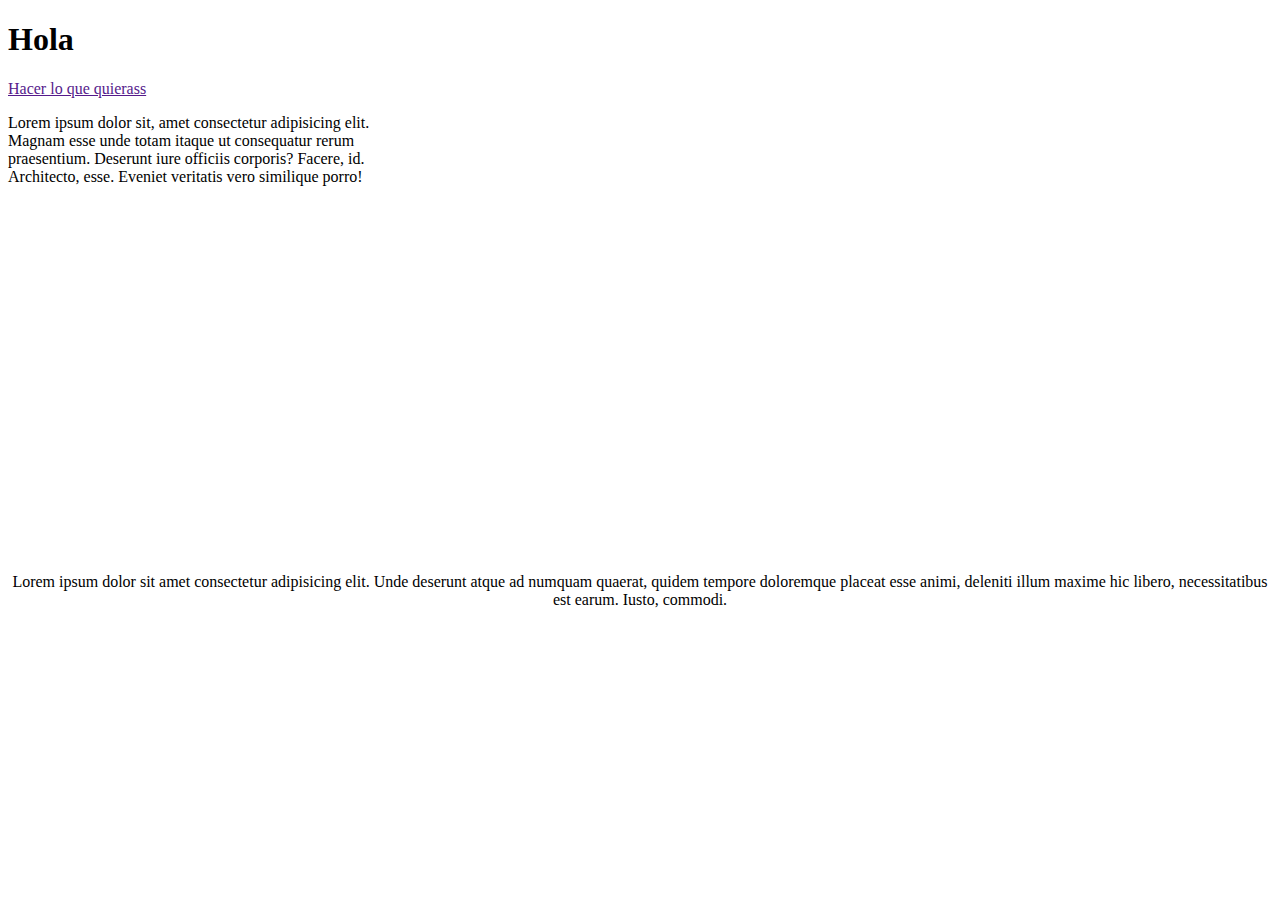
<file: clase1/clase1.html>
<!DOCTYPE html>
<html lang="en">
<head>
    <meta charset="UTF-8">
    <meta http-equiv="X-UA-Compatible" content="IE=edge">
    <meta name="viewport" content="width=device-width, initial-scale=1.0">
    <title>Document</title>
</head>
<body>
    <h1>Hola</h1>
    <a href="">Hacer lo que quierass</a>
    <div style = "width: 30%;">
    <p>Lorem ipsum dolor sit, amet consectetur adipisicing elit. Magnam esse unde totam itaque ut consequatur rerum praesentium. Deserunt iure officiis corporis? Facere, id. Architecto, esse. Eveniet veritatis vero similique porro!</p>
    </div>
    <br><br>
    <iframe width="560" height="315" src="https://www.youtube.com/embed/rSc_K7KjEGo" title="YouTube video player" frameborder="0" allow="accelerometer; autoplay; clipboard-write; encrypted-media; gyroscope; picture-in-picture; web-share" allowfullscreen></iframe>
    <p align="center">Lorem ipsum dolor sit amet consectetur adipisicing elit. Unde deserunt atque ad numquam quaerat, quidem tempore doloremque placeat esse animi, deleniti illum maxime hic libero, necessitatibus est earum. Iusto, commodi.</p>
</body>
</html>
</file>
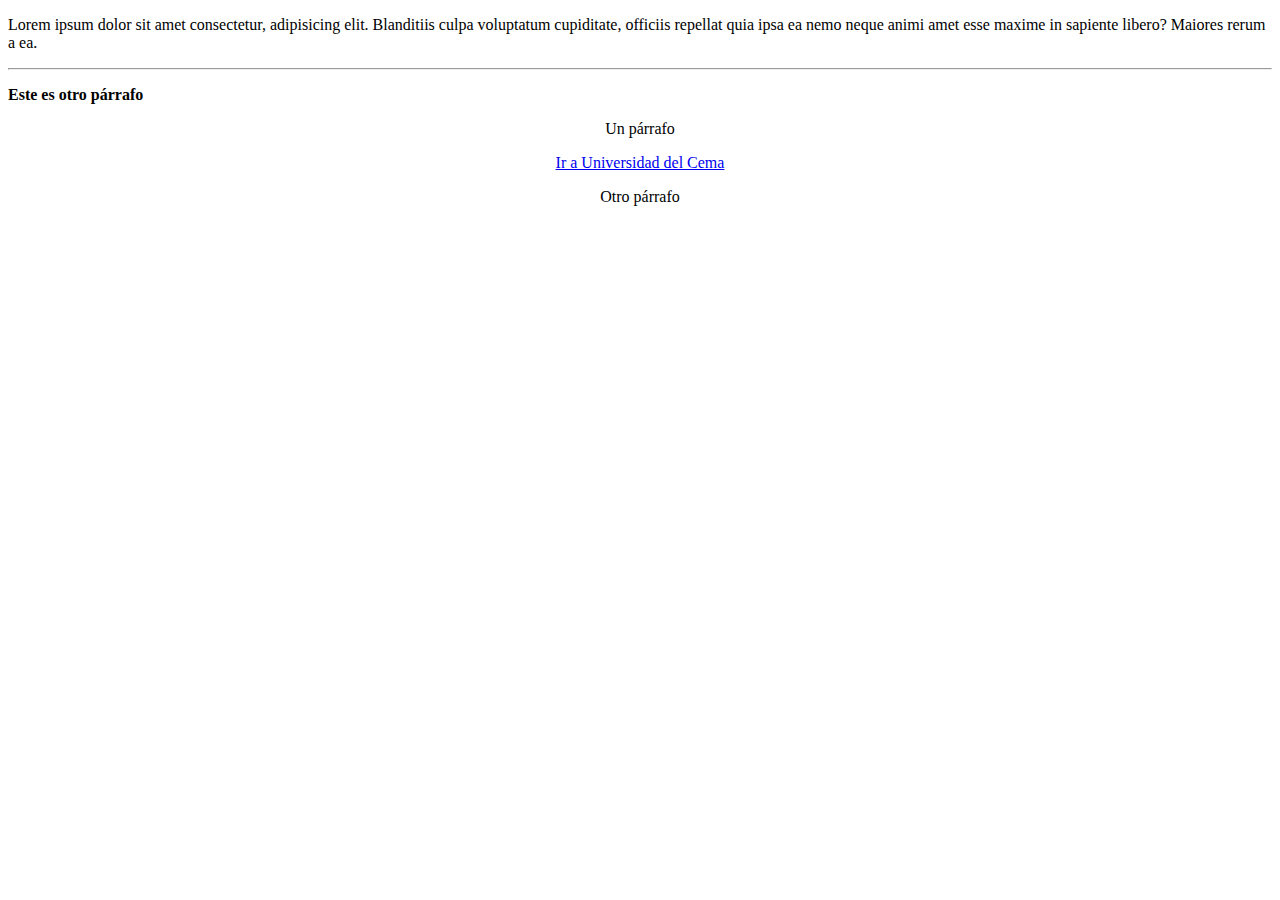
<file: clase1/parrafos.html>
<!DOCTYPE html>
<html lang="en">
<head>
    <meta charset="UTF-8">
    <meta name="viewport" content="width=device-width, initial-scale=1.0">
    <title>Párrafos</title>
</head>
<body>
    <p>
        Lorem ipsum dolor sit amet consectetur, adipisicing elit. 
        Blanditiis culpa voluptatum cupiditate, officiis repellat quia ipsa ea 
        nemo neque animi amet esse maxime in sapiente libero? Maiores rerum a ea.
    </p>
    <hr>
    <p><strong>Este es otro párrafo</strong></p>
    <div align="center">
        <p>Un párrafo</p>
        <a href="http://www.ucema.edu.ar">Ir a Universidad del Cema</a>
        <p>Otro párrafo</p>
    </div>
</body>
</html>
</file>
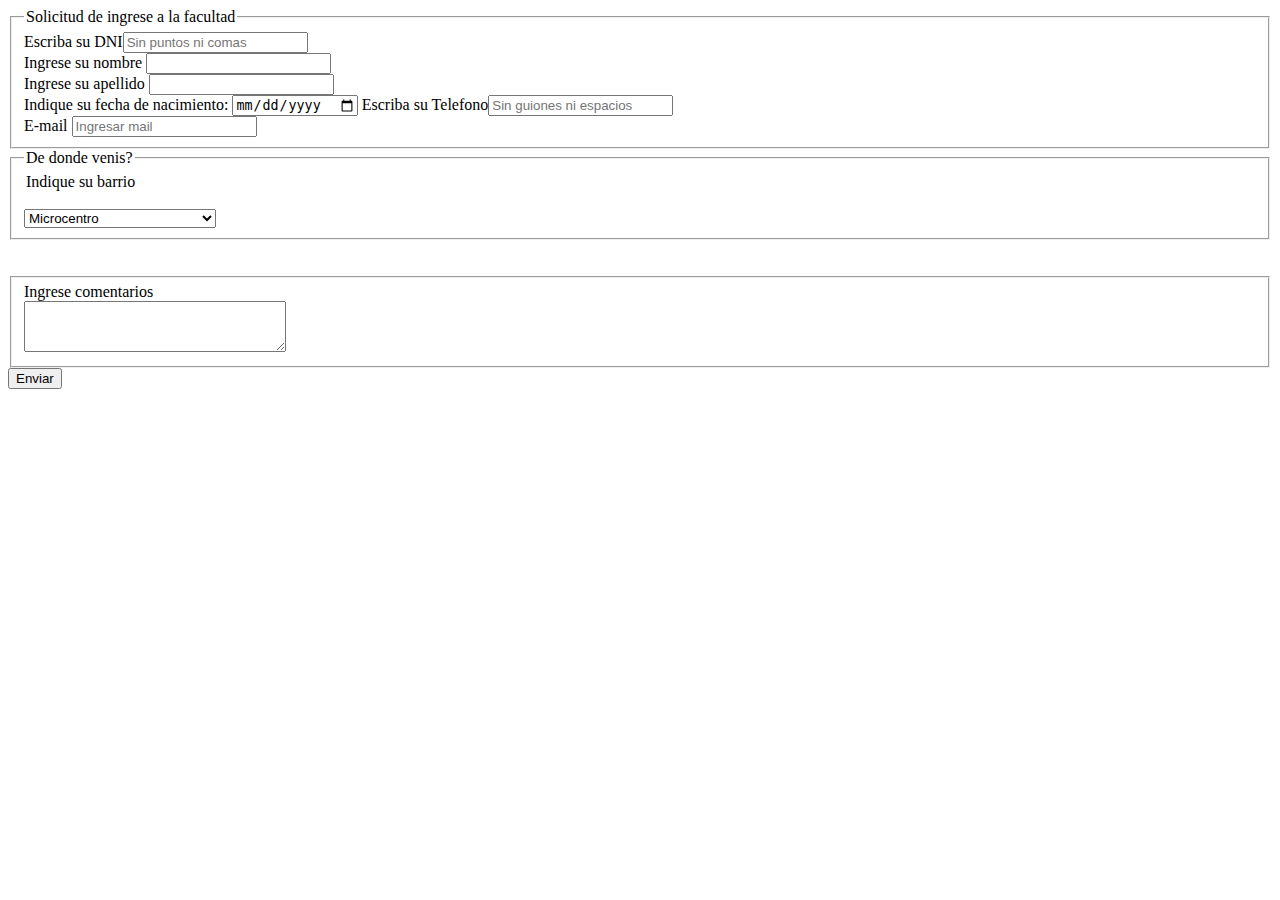
<file: formularios/forms.html>
<!DOCTYPE html>
<html lang="en">
<head>
    <meta charset="UTF-8">
    <meta http-equiv="X-UA-Compatible" content="IE=edge">
    <meta name="viewport" content="width=device-width, initial-scale=1.0">
    <title>Ingreso a la UCEMA</title>
</head>
<body>
    <form action="" method="">
        <fieldset><legend>Solicitud de ingrese a la facultad</legend> 

            <label for="DNI"></label>Escriba su DNI<input type="text" name="DNI" maxlength="8" placeholder="Sin puntos ni comas" required> <br>
            <label for="name"></label>Ingrese su nombre <input type="text" name="name" required> <br>
            <label for="apellido"></label>Ingrese su apellido <input type="text" name="apellido" required> <br>
            <label for="fecha de nacimiento "></label> Indique su fecha de nacimiento: <input type="date" name="fecha de nacimiento">
            <label for="Tel"></label>Escriba su Telefono<input type="text" name="Tel" maxlength="13" placeholder="Sin guiones ni espacios"> <br>
            <label for="mail"></label> E-mail <input type="text" name="email" maxlength="20" placeholder="Ingresar mail" required> <br>

        </fieldset>
        
        <fieldset>
            <legend>De donde venis?</legend>
            <legend>Indique su barrio </legend> <br>
            <select name="barrio" id="">
                <option value="belgrano"> Belgrano </option>
                <option value="microcentro" selected> Microcentro</option>
                <option value="otro lado"> Prov de Bs As o alrededores</option>
            </select>
        </fieldset>
        <br><br>
        <fieldset>
            <label for="comentarios">Ingrese comentarios</label><br><textarea name="comentarios" id="" cols="30" rows="3"></textarea>
        </fieldset>
        <input type="submit" value="Enviar">
    </form>
</body>
</html>
</file>
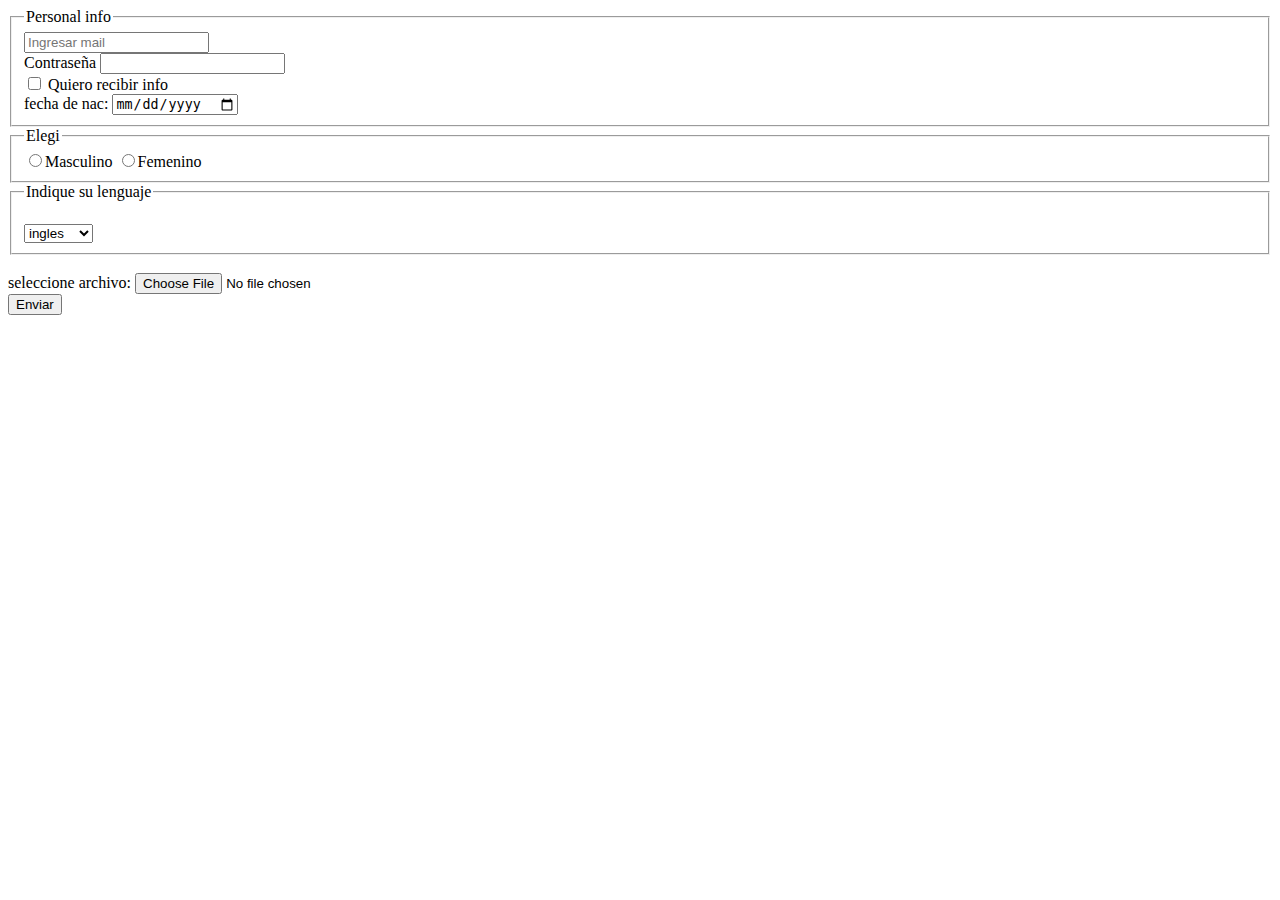
<file: formularios/Formulario.html>
<!DOCTYPE html>
<html lang="en">
<head>
    <meta charset="UTF-8">
    <meta http-equiv="X-UA-Compatible" content="IE=edge">
    <meta name="viewport" content="width=device-width, initial-scale=1.0">
    <title>Document</title>
</head>




<body>
    <!-- action determina que se hace con el form cuando lo mandas, en method puede ir post o get -->
    <form action="index.html" method="get">
        <fieldset><legend>Personal info</legend> 
            <label for="mail"></label><input type="text" name="email" maxlength="20" placeholder="Ingresar mail" required> <br>
            <!-- required es para q se complete si o si el campo -->
            <label for="password"></label> Contraseña <input type="password" name="password"> <br>
            <input type="checkbox" name="info"> Quiero recibir info <br>
            <label for="fecha de nacimiento "></label> fecha de nac: <input type="date" name="fecha de nacimiento">
    </fieldset>
        
        <fieldset>
            <legend>Elegi</legend>
            <label>
                <input type="radio" name="sexo" value="Masc">Masculino
            </label>
            <label>
                <input type="radio" name="sexo" value="Fem">Femenino
            </label>
        </fieldset>
        <fieldset>
            <legend>Indique su lenguaje </legend> <br>
            <select name="lenguaje" id="">
                <option value="español">español</option>
                <option value="ingles" selected>ingles</option>
                <option value="frances">frances</option>
            </select>
        </fieldset>
        <br>
        seleccione archivo: <input type="file" name="archivo"> <br>
        <input type="submit" value="Enviar">
    </form> 

</body>
</html>
</file>
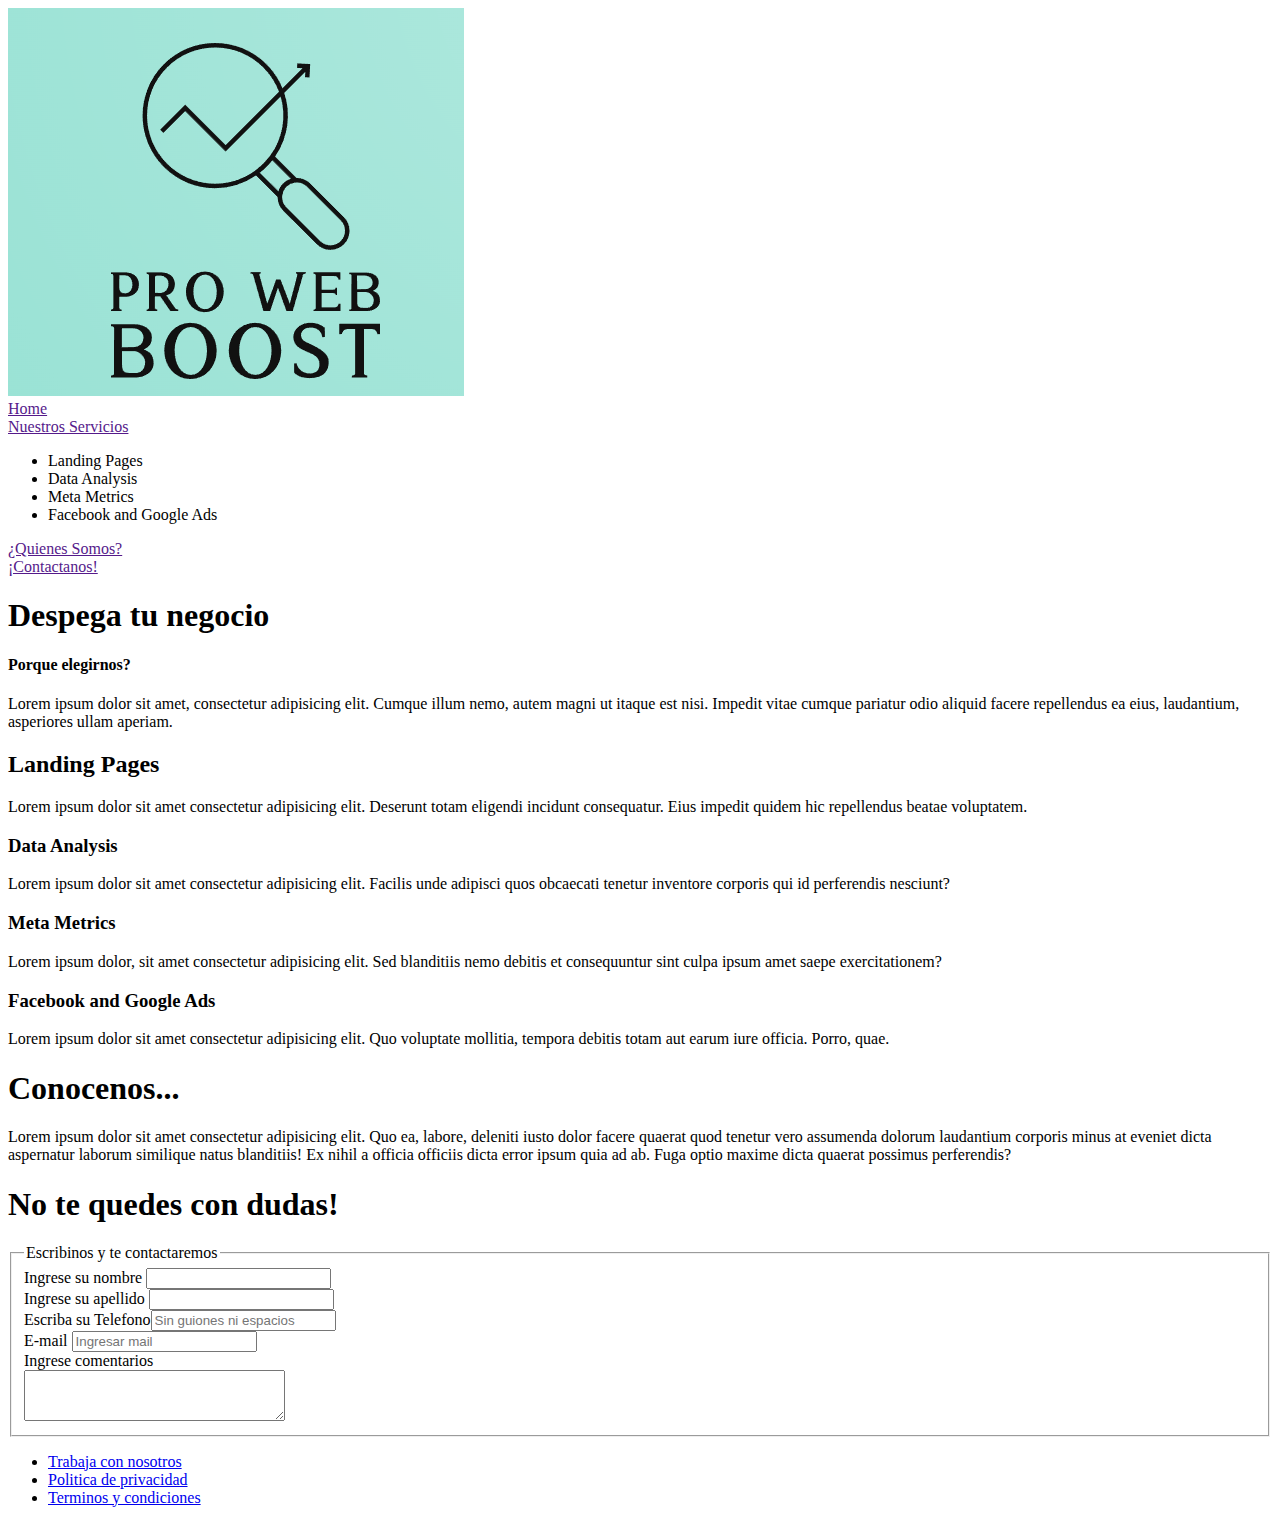
<file: TP/tp1.html>
<!DOCTYPE html>
<html lang="en">
<head>
    <meta charset="UTF-8">
    <meta name="viewport" content="width=, initial-scale=1.0">
    <title>Pro Web Boost</title>
    <link rel="stylesheet" href="">
</head>
<body>
  <header>
    <div>
        <nav>
            <div>
                <a href="" class="header-logo"><img src="img/Logo.png" alt="Logo"></a>
            </div>
            <div>
                <a href="" class="menu">Home</a>
            </div>
            <div class="drop">
                <a href="" class="menu">Nuestros Servicios</a>
                    <ul>
                        <li>Landing Pages</li>
                        <li>Data Analysis</li>
                        <li>Meta Metrics</li>
                        <li>Facebook and Google Ads</li>
                    </ul>
            </div> 
            <div>
                <a href="" class="menu">¿Quienes Somos?</a>
            </div>
            <div>
                <a href="" class="menu">¡Contactanos!</a>
            </div>
        </nav>
    </div>
  </header>
  <main>
    <section class="menu-sections">
        <div>
            <h1>
                Despega tu negocio
            </h1>
        </div>
        <div>
            <h4>
                Porque elegirnos?
            </h4>
            <p>
                Lorem ipsum dolor sit amet, consectetur adipisicing elit. Cumque illum nemo, autem magni ut itaque est nisi.
                Impedit vitae cumque pariatur odio aliquid facere repellendus ea eius, laudantium, asperiores ullam aperiam.
            </p>
        </div>
    </section>
    <section class="menu-sections">
        <div class="services-div"> 
            <h2 class="services-title">Landing Pages</h3>
            <p class="services-text">Lorem ipsum dolor sit amet consectetur adipisicing elit. Deserunt totam eligendi incidunt consequatur. Eius impedit quidem hic repellendus beatae voluptatem.</p>
        </div>
        <div class="services-div"> 
            <h3 class="services-title">Data Analysis</h3>
            <p class="services-text">Lorem ipsum dolor sit amet consectetur adipisicing elit. Facilis unde adipisci quos obcaecati tenetur inventore corporis qui id perferendis nesciunt?</p>
        </div>        
        <div class="services-div"> 
            <h3 class="services-title">Meta Metrics</h3>
            <p class="services-text">Lorem ipsum dolor, sit amet consectetur adipisicing elit. Sed blanditiis nemo debitis et consequuntur sint culpa ipsum amet saepe exercitationem?</p>
        </div>        
        <div class="services-div"> 
            <h3 class="services-title">Facebook and Google Ads</h3>
            <p class="services-text">Lorem ipsum dolor sit amet consectetur adipisicing elit. Quo voluptate mollitia, tempora debitis totam aut earum iure officia. Porro, quae.</p>
        </div>
    </section>
    <section class="menu-sections">
        <div>
            <h1>Conocenos...</h1>
            <p>
                Lorem ipsum dolor sit amet consectetur adipisicing elit. Quo ea, labore, deleniti iusto dolor facere quaerat quod tenetur vero assumenda dolorum laudantium corporis minus at eveniet dicta aspernatur laborum similique natus blanditiis! Ex nihil a officia officiis dicta error ipsum quia ad ab. Fuga optio maxime dicta quaerat possimus perferendis?
            </p>
        </div>
    </section>
    <section class="menu-sections">
        <div>
            <h1>No te quedes con dudas!</h1>
        </div>
        <div>
            <fieldset><legend> Escribinos y te contactaremos</legend> 

                <label for="name"></label>Ingrese su nombre <input type="text" name="name" required> <br>
                <label for="apellido"></label>Ingrese su apellido <input type="text" name="apellido" required> <br>
                <label for="Tel"></label>Escriba su Telefono<input type="text" name="Tel" maxlength="13" placeholder="Sin guiones ni espacios"> <br>
                <label for="mail"></label> E-mail <input type="text" name="email" maxlength="20" placeholder="Ingresar mail" required> <br>
                <label for="comentarios">Ingrese comentarios</label><br><textarea name="comentarios" id="" cols="30" rows="3"></textarea>   
            </fieldset>
        </div>
    </section>
  </main>
  <footer>
    <div>
        <nav class="links">

        </nav>
    </div>
    <div>
        <ul>
            <li><a href="https://ar.linkedin.com/company/mercadolibre">Trabaja con nosotros</a></li>
            <li><a href="https://ar.linkedin.com/company/mercadolibre">Politica de privacidad</a></li>
            <li><a href="https://ar.linkedin.com/company/mercadolibre">Terminos y condiciones</a></li>
        </ul>
    </div>
  </footer>  
</body>
</html>
</file>
